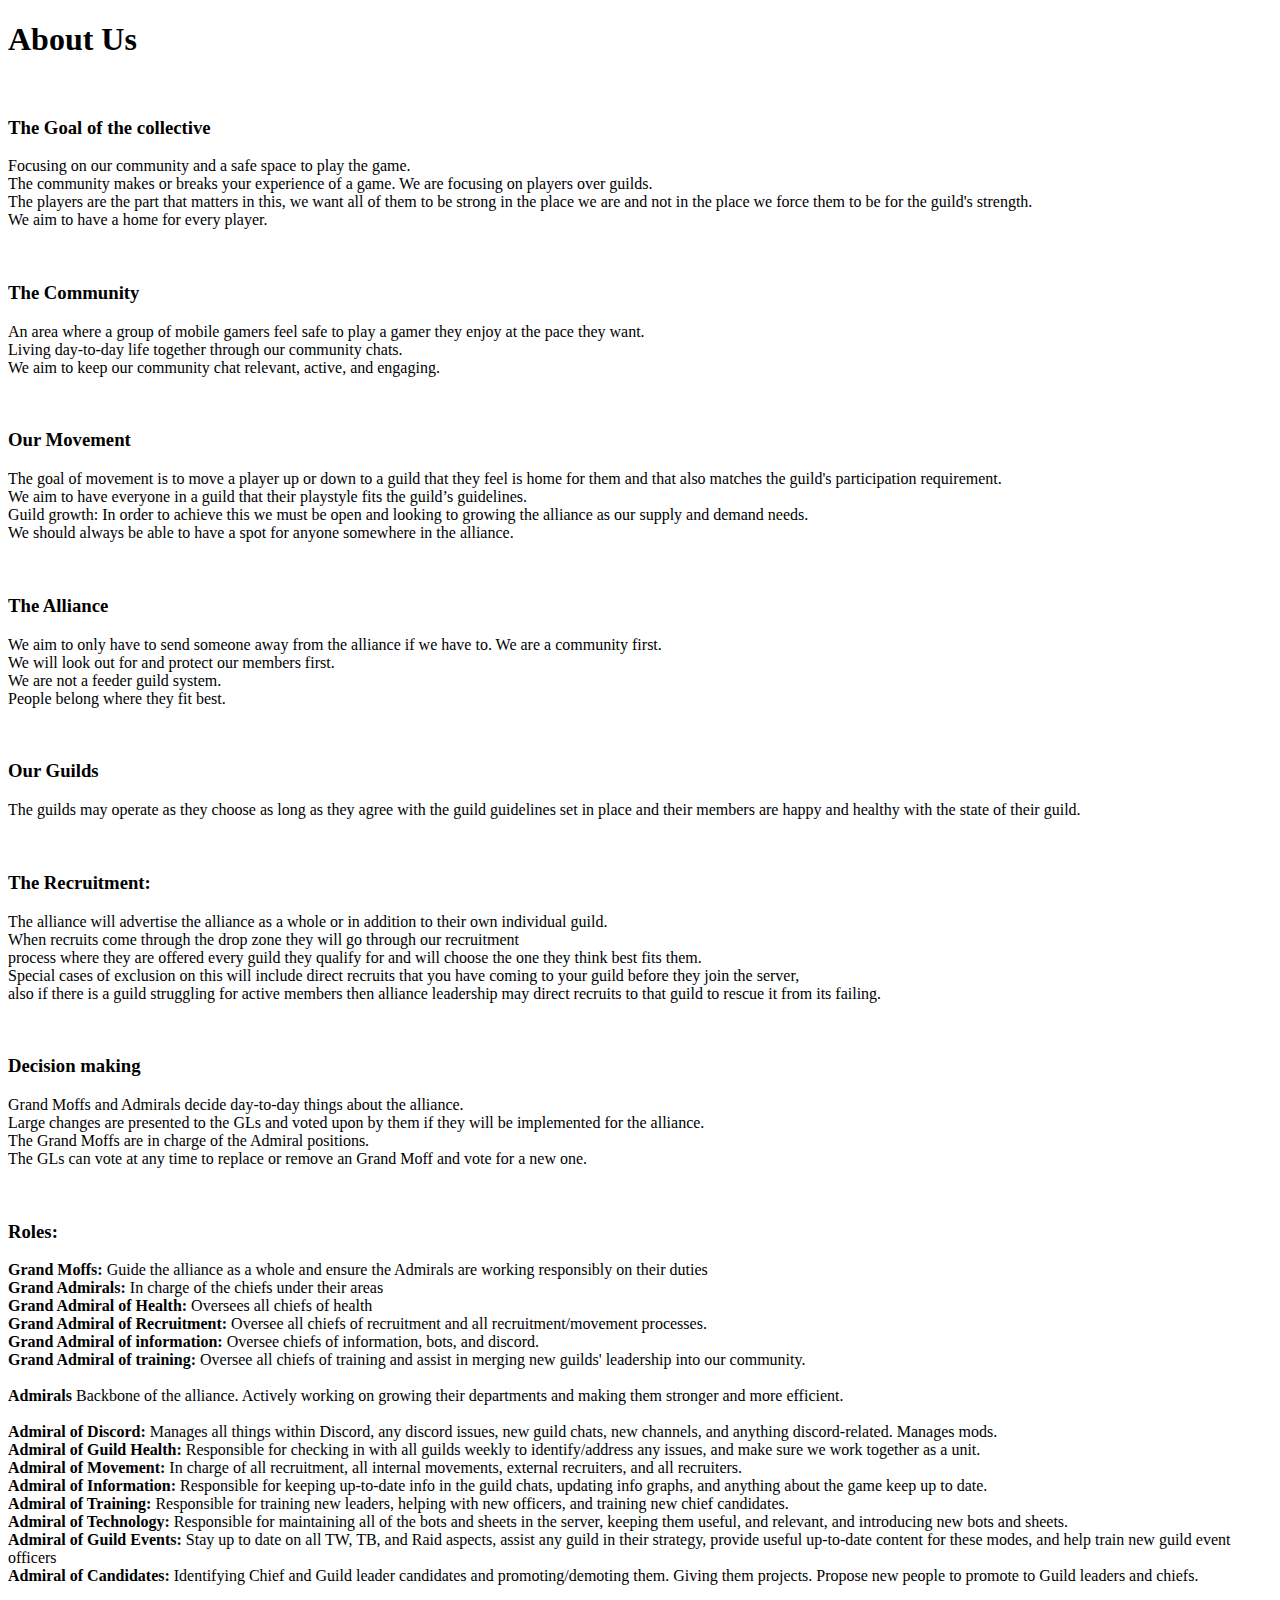
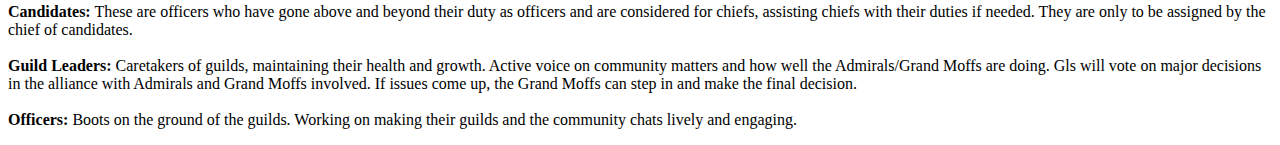
<file: Pages/about-us.html>
<!DOCTYPE html>
<html lang="en">
<head>
    <meta charset="UTF-8">
    <meta name="viewport" content="width=device-width, initial-scale=1.0">
    <title>About Us</title>
</head>
<body>
    <h1>About Us</h1>
<br>
    <h3>The Goal of the collective</h3>
         <p>Focusing on our community and a safe space to play the game.<br>
         The community makes or breaks your experience of a game. We are focusing on players over guilds.<br>
          The players are the part that matters in this, we want all of them to be strong in the place we are and not in the place we force them to be for the guild's strength.<br>
           We aim to have a home for every player.</p>
<br>
    <h3>The Community</h3>
          <p> An area where a group of mobile gamers feel safe to play a gamer they enjoy at the pace they want.<br>
          Living day-to-day life together through our community chats.<br>
          We aim to keep our community chat relevant, active, and engaging.</p>
<br>
    <h3>Our Movement</h3>
         <p>The goal of movement is to move a player up or down to a guild that they feel is home for them and that also matches the guild's participation requirement.<br>
         We aim to have everyone in a guild that their playstyle fits the guild’s guidelines.<br> 
         Guild growth: In order to achieve this we must be open and looking to growing the alliance as our supply and demand needs.<br>
         We should always be able to have a spot for anyone somewhere in the alliance.</p>
<br>
    <h3>The Alliance</h3>
             <p>We aim to only have to send someone away from the alliance if we have to. We are a community first.<br>
             We will look out for and protect our members first.<br> We are not a feeder guild system.<br>
             People belong where they fit best.</p>
<br>
    <h3>Our Guilds</h3>
             <p>The guilds may operate as they choose as long as they agree with the guild guidelines set in place and their members are happy and healthy with the state of their guild.</p>
<br>
    <h3>The Recruitment:</h3>
             <p>The alliance will advertise the alliance as a whole or in addition to their own individual guild.<br>
             When recruits come through the drop zone they will go through our recruitment<br>
             process where they are offered every guild they qualify for and will choose the one they think best fits them.<br>
             Special cases of exclusion on this will include direct recruits that you have coming to your guild before they join the server,<br>
             also if there is a guild struggling for active members then alliance leadership may direct recruits to that guild to rescue it from its failing.</p>
<br>
    <h3>Decision making</h3>
     <p>Grand Moffs and Admirals decide day-to-day things about the alliance.<br>
     Large changes are presented to the GLs and voted upon by them if they will be implemented for the alliance.<br>
     The Grand Moffs are in charge of the Admiral positions.<br>
     The GLs can vote at any time to replace or remove an Grand Moff and vote for a new one.</p>
<br>
    <h3>Roles:</h3>
         <p><b>Grand Moffs: </b>Guide the alliance as a whole and ensure the Admirals are working responsibly on their duties<br>
         <b>Grand Admirals:</b>  In charge of the chiefs under their areas<br>
         <b>Grand Admiral of Health:</b> Oversees all chiefs of health<br>
         <b>Grand Admiral of Recruitment:</b> Oversee all chiefs of recruitment and all recruitment/movement processes.<br>
         <b>Grand Admiral of information:</b> Oversee chiefs of information, bots, and discord.<br>
         <b>Grand Admiral of training:</b>  Oversee all chiefs of training and assist in merging new guilds' leadership into our community.<br>
         <br>
         <b>Admirals</b> Backbone of the alliance. Actively working on growing their departments and making them stronger and more efficient.<br>
         <br>
         <b>Admiral of Discord:</b> Manages all things within Discord, any discord issues, new guild chats, new channels, and anything discord-related. Manages mods.<br>
         <b>Admiral of Guild Health:</b> Responsible for checking in with all guilds weekly to identify/address any issues, and make sure we work together as a unit.<br>
         <b>Admiral of Movement:</b> In charge of all recruitment, all internal movements, external recruiters, and all recruiters.<br>
         <b>Admiral of Information:</b> Responsible for keeping up-to-date info in the guild chats, updating info graphs, and anything about the game keep up to date.<br>
         <b>Admiral of Training:</b> Responsible for training new leaders, helping with new officers, and training new chief candidates.<br>
         <b>Admiral of Technology:</b> Responsible for maintaining all of the bots and sheets in the server, keeping them useful, and relevant, and introducing new bots and sheets.<br>
         <b>Admiral of Guild Events:</b> Stay up to date on all TW, TB, and Raid aspects, assist any guild in their strategy, provide useful up-to-date content for these modes, and help train new guild event officers<br>
         <b>Admiral of Candidates:</b> Identifying Chief and Guild leader candidates and promoting/demoting them. Giving them projects. Propose new people to promote to Guild leaders and chiefs.<br>
<br>
         <b>Candidates:</b> These are officers who have gone above and beyond their duty as officers and are considered for chiefs, assisting chiefs with their duties if needed. They are only to be assigned by the chief of candidates.<br>
         <br>
         <b>Guild Leaders:</b> Caretakers of guilds, maintaining their health and growth. Active voice on community matters and how well the Admirals/Grand Moffs are doing. Gls will vote on major decisions in the alliance with Admirals and Grand Moffs involved. If issues come up, the Grand Moffs can step in and make the final decision.<br> 
         <br>
         <b>Officers:</b> Boots on the ground of the guilds. Working on making their guilds and the community chats lively and engaging.
        </p>
</body>
</html>
</file>
